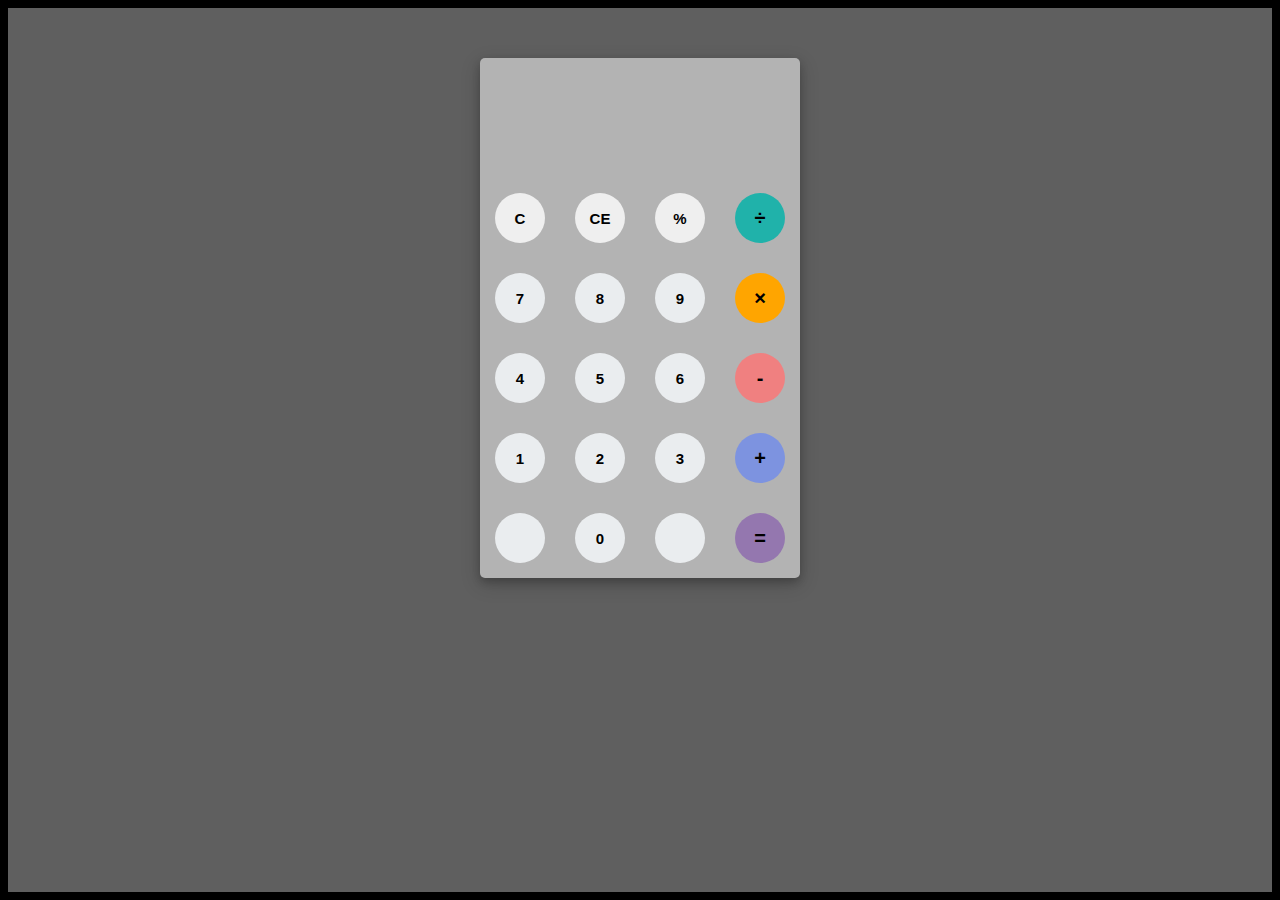
<file: CodeSoft/Level-1/Task3/Calculator/index.html>
<html>
	<head>
		<link rel="stylesheet" type="text/css" href="style.css">
		<link href="https://fonts.googleapis.com/css?family=Open+Sans:600,700" rel="stylesheet">
		<title>A simple calculator</title>
	</head>
	<body>
		<div id="container">
			
			<div id="calculator">
				<div id="result">
					<div id="history">
						<p id="history-value"></p>
					</div>
					<div id="output">
						<p id="output-value"></p>
					</div>
				</div>
				<div id="keyboard">
					<button class="operator" id="clear">C</button>
					<button class="operator" id="backspace">CE</button>
					<button class="operator" id="%">%</button>
					<button class="operator" id="/">&#247;</button>
					<button class="number" id="7">7</button>
					<button class="number" id="8">8</button>
					<button class="number" id="9">9</button>
					<button class="operator" id="*">&times;</button>
					<button class="number" id="4">4</button>
					<button class="number" id="5">5</button>
					<button class="number" id="6">6</button>
					<button class="operator" id="-">-</button>
					<button class="number" id="1">1</button>
					<button class="number" id="2">2</button>
					<button class="number" id="3">3</button>
					<button class="operator" id="+">+</button>
					<button class="empty" id="empty"></button>
					<button class="number" id="0">0</button>
					<button class="empty" id="empty"></button>
					<button class="operator" id="=">=</button>
				</div>
			</div>
		</div>
		<script src="script.js"></script>
	</body>
</html>
</file>
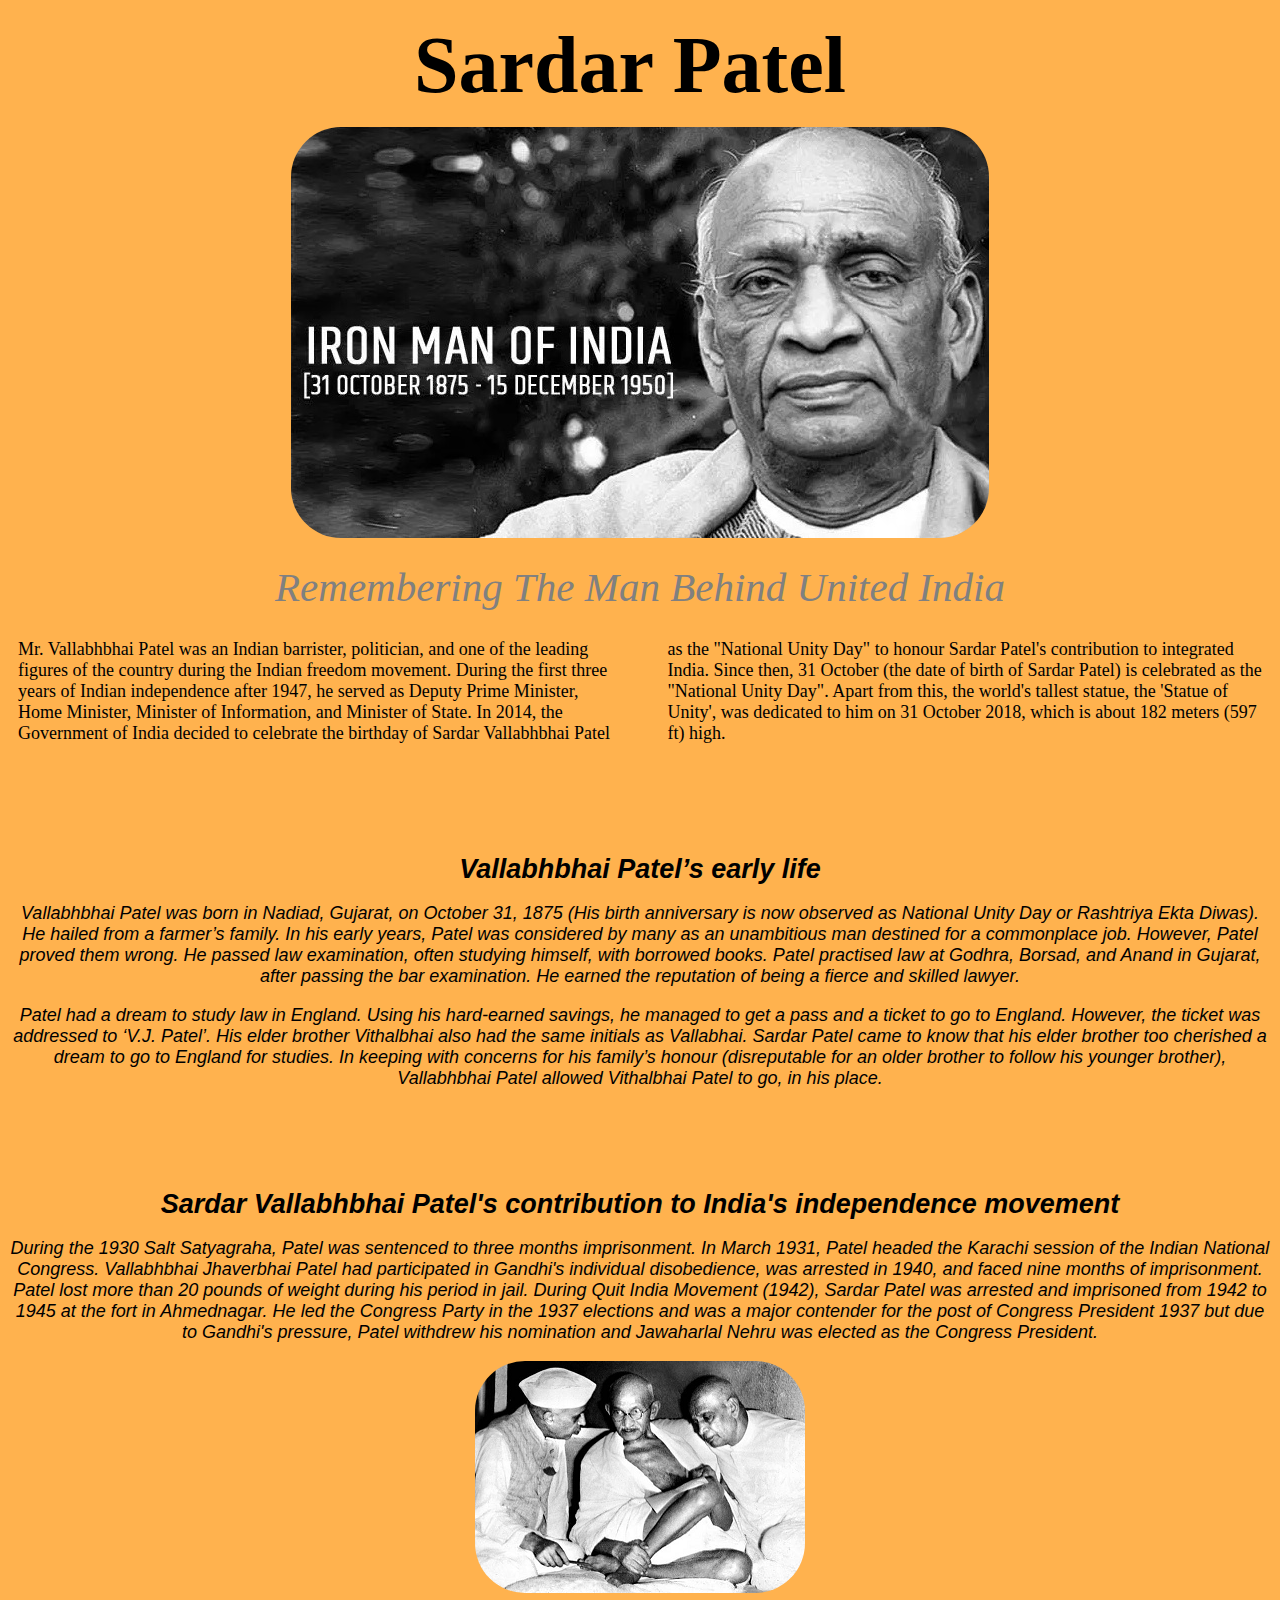
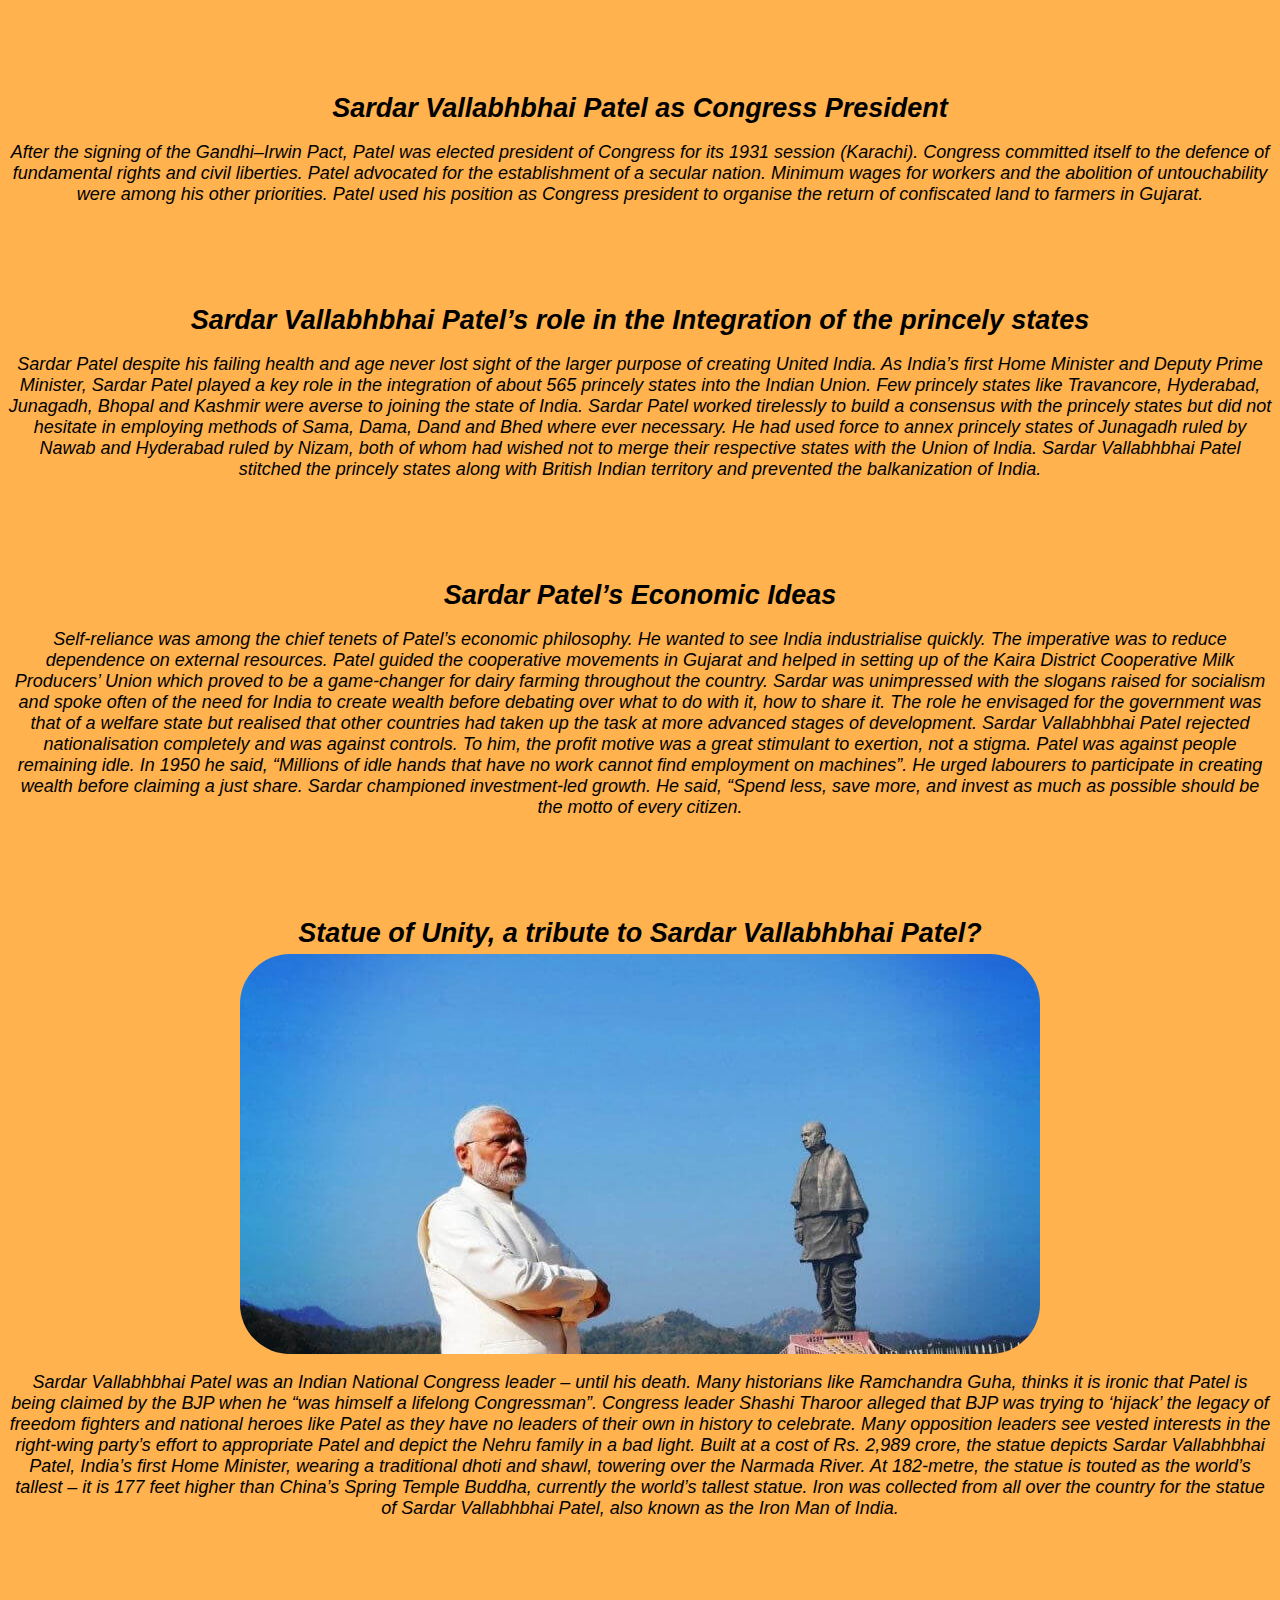
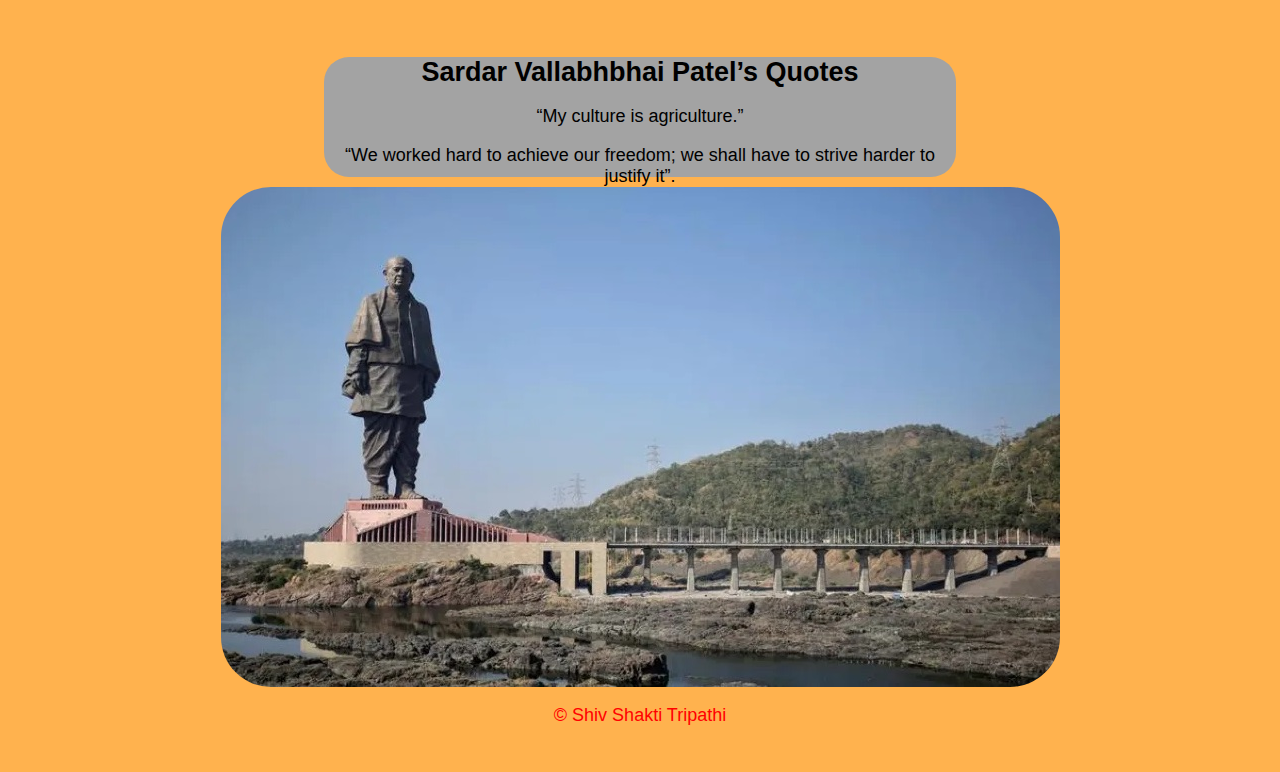
<file: CodeSoft/Level-2/Task-1/Tribute Page/index.html>
<!DOCTYPE html>
<html>
    <head>
        <title>A Tribute Page</title>
        <link href="https://fonts.googleapis.com/css?family=Lora" rel="stylesheet">
        <link rel=stylesheet href="index.css">
    </head>
    <body>
        <h1>Sardar Patel</h1>
       
        <figure>
        <img src="sardar.jpg">
        <figcaption><i>
            Remembering The Man Behind United India</i>
        </figcaption>
        </figure>
        <p id="p1">
            Mr. Vallabhbhai Patel was an Indian barrister, politician, and one of the leading figures of the country during the Indian freedom movement. During the first three years of Indian independence after 1947, he served as Deputy Prime Minister, Home Minister, Minister of Information, and Minister of State.

In 2014, the Government of India decided to celebrate the birthday of Sardar Vallabhbhai Patel as the "National Unity Day" to honour Sardar Patel's contribution to integrated India. Since then, 31 October (the date of birth of Sardar Patel) is celebrated as the "National Unity Day".

Apart from this, the world's tallest statue, the 'Statue of Unity', was dedicated to him on 31 October 2018, which is about 182 meters (597 ft) high.
            </p>
        <div >
            <i>
        <h2>Vallabhbhai Patel’s early life</h2>
            <p>Vallabhbhai Patel was born in Nadiad, Gujarat, on October 31, 1875 (His birth anniversary is now observed as National Unity Day or Rashtriya Ekta Diwas).

                He hailed from a farmer’s family. In his early years, Patel was considered by many as an unambitious man destined for a commonplace job. However, Patel proved them wrong. He passed law examination, often studying himself, with borrowed books.
                
                Patel practised law at Godhra, Borsad, and Anand in Gujarat, after passing the bar examination. He earned the reputation of being a fierce and skilled lawyer.</p>
                Patel had a dream to study law in England. Using his hard-earned savings, he managed to get a pass and a ticket to go to England.

                However, the ticket was addressed to ‘V.J. Patel’. His elder brother Vithalbhai also had the same initials as Vallabhai. Sardar Patel came to know that his elder brother too cherished a dream to go to England for studies.

                In keeping with concerns for his family’s honour (disreputable for an older brother to follow his younger brother), Vallabhbhai Patel allowed Vithalbhai Patel to go, in his place.

            <h2>Sardar Vallabhbhai Patel's contribution to India's independence movement</h2>
            <p>During the 1930 Salt Satyagraha, Patel was sentenced to three months imprisonment. In March 1931, Patel headed the Karachi session of the Indian National Congress.
                Vallabhbhai Jhaverbhai Patel had participated in Gandhi's individual disobedience, was arrested in 1940, and faced nine months of imprisonment. Patel lost more than 20 pounds of weight during his period in jail.
                During Quit India Movement (1942), Sardar Patel was arrested and imprisoned from 1942 to 1945 at the fort in Ahmednagar.
                He led the Congress Party in the 1937 elections and was a major contender for the post of Congress President 1937 but due to Gandhi's pressure, Patel withdrew his nomination and Jawaharlal Nehru was elected as the Congress President.</p>
                <img src="patel-gandhi-nehru.png">
                
                <h2>Sardar Vallabhbhai Patel as Congress President</h2>
                <p>After the signing of the Gandhi–Irwin Pact, Patel was elected president of Congress for its 1931 session (Karachi).

                    Congress committed itself to the defence of fundamental rights and civil liberties. Patel advocated for the establishment of a secular nation. Minimum wages for workers and the abolition of untouchability were among his other priorities.
                    
                    Patel used his position as Congress president to organise the return of confiscated land to farmers in Gujarat.</p>
                <h2>Sardar Vallabhbhai Patel’s role in the Integration of the princely states</h2>
                <p>Sardar Patel despite his failing health and age never lost sight of the larger purpose of creating United India. As India’s first Home Minister and Deputy Prime Minister, Sardar Patel played a key role in the integration of about 565 princely states into the Indian Union.

                    Few princely states like Travancore, Hyderabad, Junagadh, Bhopal and Kashmir were averse to joining the state of India.
                    
                    Sardar Patel worked tirelessly to build a consensus with the princely states but did not hesitate in employing methods of Sama, Dama, Dand and Bhed where ever necessary.
                    
                    He had used force to annex princely states of Junagadh ruled by Nawab and Hyderabad ruled by Nizam, both of whom had wished not to merge their respective states with the Union of India.
                    
                    Sardar Vallabhbhai Patel stitched the princely states along with British Indian territory and prevented the balkanization of India.</p>
                <h2>Sardar Patel’s Economic Ideas</h2>
                <p>Self-reliance was among the chief tenets of Patel’s economic philosophy. He wanted to see India industrialise quickly. The imperative was to reduce dependence on external resources.

                    Patel guided the cooperative movements in Gujarat and helped in setting up of the Kaira District Cooperative Milk Producers’ Union which proved to be a game-changer for dairy farming throughout the country.
                    
                    Sardar was unimpressed with the slogans raised for socialism and spoke often of the need for India to create wealth before debating over what to do with it, how to share it.
                    
                    The role he envisaged for the government was that of a welfare state but realised that other countries had taken up the task at more advanced stages of development.
                    
                    Sardar Vallabhbhai Patel rejected nationalisation completely and was against controls. To him, the profit motive was a great stimulant to exertion, not a stigma.
                    
                    Patel was against people remaining idle. In 1950 he said, “Millions of idle hands that have no work cannot find employment on machines”. He urged labourers to participate in creating wealth before claiming a just share.
                    
                    Sardar championed investment-led growth. He said, “Spend less, save more, and invest as much as possible should be the motto of every citizen.</p>
                <h2>Statue of Unity, a tribute to Sardar Vallabhbhai Patel?</h2>
                <img src="statue.jpg">
                <p>Sardar Vallabhbhai Patel was an Indian National Congress leader – until his death. Many historians like Ramchandra Guha, thinks it is ironic that Patel is being claimed by the BJP when he “was himself a lifelong Congressman”.

                    Congress leader Shashi Tharoor alleged that BJP was trying to ‘hijack’ the legacy of freedom fighters and national heroes like Patel as they have no leaders of their own in history to celebrate.
                    
                    Many opposition leaders see vested interests in the right-wing party’s effort to appropriate Patel and depict the Nehru family in a bad light.
                    
                    Built at a cost of Rs. 2,989 crore, the statue depicts Sardar Vallabhbhai Patel, India’s first Home Minister, wearing a traditional dhoti and shawl, towering over the Narmada River.
                    
                    At 182-metre, the statue is touted as the world’s tallest – it is 177 feet higher than China’s Spring Temple Buddha, currently the world’s tallest statue.
                    
                    Iron was collected from all over the country for the statue of Sardar Vallabhbhai Patel, also known as the Iron Man of India.</p>
                
                
        </div>
            </i>
        <div class="bottom">
            <h2>Sardar Vallabhbhai Patel’s Quotes</h2>
                
                <p>“My culture is agriculture.”</p>
                <p>“We worked hard to achieve our freedom; we shall have to strive harder to justify it”.</p>
           
        </div>
        <img src="statueimage.jpg">

        <div class="copy">
            <p >&copy Shiv Shakti Tripathi</p>
        </div>
        
    </body>
</html>
</file>
<file: CodeSoft/Level-1/Task3/Calculator/style.css>
body{
	font-family: 'Open Sans',sans-serif;
	background-color: rgb(0, 0, 0);
}
h1{
	align-items: center;
}
#container{
	width: 100%;
	height: 100%;
	background-color: #5f5f5f;
	margin: auto;	
}
#calculator{
	width: 320px;
	height: 520px;
	background-color: #b3b3b3;
	margin:0 auto;
	top: 50px;
	position: relative;
	border-radius: 5px;
	box-shadow: 0 4px 8px 0 rgba(0, 0, 0, 0.2), 0 6px 20px 0 rgba(0, 0, 0, 0.19);
}
#result{
	height: 120px;
}
#history{
	text-align: right;
	height: 20px;
	margin: 0 20px;
	padding-top: 20px;
	font-size: 15px;
	color: #919191;
}
#output{
	text-align: right;
	height: 60px;
	margin: 10px 20px;
	font-size: 30px;
}
#keyboard{
	height: 400px;
}
.operator, .number, .empty{
	width: 50px;
	height: 50px;
	margin: 15px;
	float: left;
	border-radius: 50%;
	border-width: 0;
	font-weight: bold;
	font-size: 15px;
}
.number, .empty{
	background-color: #eaedef;
}
.number, .operator{
	cursor: pointer;
}
.operator:active, .number:active{
	font-size: 13px;
}
.operator:focus, .number:focus, .empty:focus{
	outline: 0;
}
button:nth-child(4){
	font-size: 20px;
	background-color: #20b2aa;
}
button:nth-child(8){
	font-size: 20px;
	background-color: #ffa500;
}
button:nth-child(12){
	font-size: 20px;
	background-color: #f08080;
}
button:nth-child(16){
	font-size: 20px;
	background-color: #7d93e0;
}
button:nth-child(20){
	font-size: 20px;
	background-color: #9477af;
}
</file>
<file: CodeSoft/Level-2/Task-1/Tribute Page/index.css>
h1{
    text-align: center;
    font-size: 80px;
    color: black;
}

body{
    background-color: rgb(255, 178, 78);
}
img{
    display: block;
    margin: 0 auto;
    max-width: 100%;
    border-radius: 50px;
}
figcaption{
    font-size: 41px;
    text-align: center;
    padding-top: 25px;
    color: grey;
}
#p1{
    font-size: 18px;
    column-count: 2;
    padding: 10px 10px;
    column-gap: 55px;
}
div{
    font-size: 18px;
    font-family: sans-serif;
    text-align: center;
    padding-bottom: 20px;
    
}
.bottom{
    background-color: rgb(163, 163, 163);
    width: 50%;
    margin: auto;
    border-radius: 25px;
    margin-bottom: 10px;
    height: 100px;
}

h1{
    margin: 20px 20px 0 0;
}

h2{
    margin-top: 100px;
    margin-bottom: 5px;
}

.copy{
    margin: auto;
    color: rgb(255, 0, 0);
}
</file>
